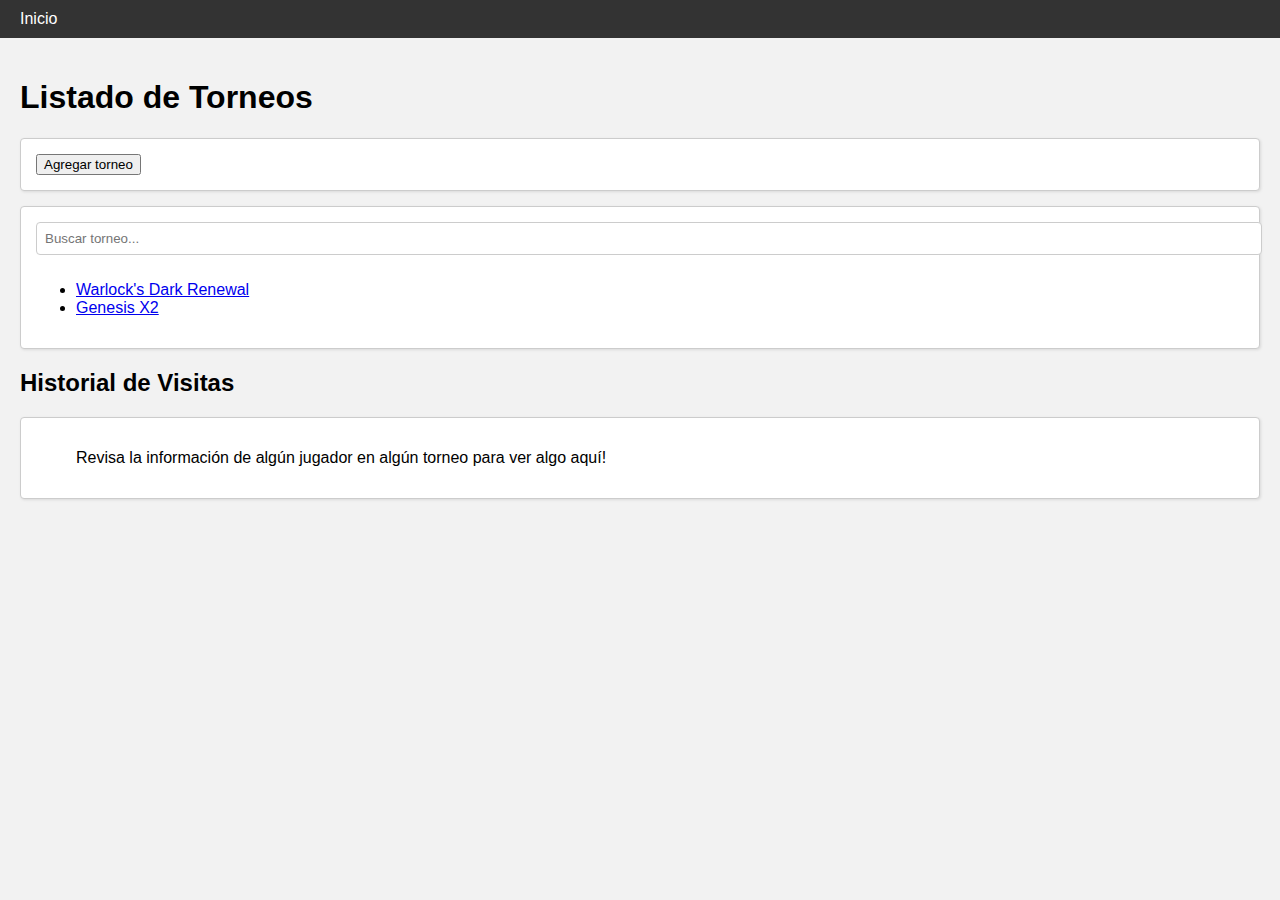
<file: index.html>
<!DOCTYPE html>
<html lang="es">
  <head>
    <meta charset="UTF-8" />
    <title>Listado de Torneos</title>
    <link rel="stylesheet" href="app.css" />
  </head>
  <body>
    <!-- Barra de navegación -->
    <div class="navbar">
      <a href="index.html">Inicio</a>
    </div>
    <div class="container">
      <h1>Listado de Torneos</h1>
      <!-- Botón para agregar torneo -->
      <div class="card">
        <button id="addTournamentBtn">Agregar torneo</button>
      </div>
      <!-- Buscador y listado de torneos -->
      <div class="card">
        <input
          type="text"
          id="tournamentSearch"
          class="search-input"
          placeholder="Buscar torneo..."
        />
        <ul id="tournamentList"></ul>
      </div>
      <!-- Historial de visitas -->
      <h2>Historial de Visitas</h2>
      <div class="card">
        <ul id="visitedList"></ul>
      </div>
    </div>
    <script>
      // Torneos hardcodeados
      const hardcodedTournaments = [
        { name: "Warlock's Dark Renewal", slug: "warlock-s-dark-renewal" },
        { name: "Genesis X2", slug: "genesis-x2" },
      ];

      // Cargar torneos del usuario almacenados en localStorage ("my-tournaments")
      const myTournaments = JSON.parse(
        localStorage.getItem("my-tournaments") || "[]"
      );

      // Fusionar ambos arrays para mostrarlos juntos
      const tournaments = [...hardcodedTournaments, ...myTournaments];

      const tournamentListEl = document.getElementById("tournamentList");
      const searchInput = document.getElementById("tournamentSearch");

      function renderTournaments(filter = "") {
        tournamentListEl.innerHTML = "";
        const filtered = tournaments.filter((t) =>
          t.name.toLowerCase().includes(filter.toLowerCase())
        );
        filtered.forEach((t) => {
          const li = document.createElement("li");
          li.innerHTML = `<a href="tournament.html?tournamentSlug=${encodeURIComponent(
            t.slug
          )}">${t.name}</a>`;
          tournamentListEl.appendChild(li);
        });
      }

      searchInput.addEventListener("input", (e) => {
        renderTournaments(e.target.value);
      });

      renderTournaments();

      // Función para "prettificar" un slug
      function prettifySlug(slug) {
        // Elimina posibles prefijos "tournament/" o "event/"
        slug = slug.replace(/(tournament\/|event\/)/gi, "");
        // Reemplaza guiones por espacios
        return slug.replace(/-/g, " ");
      }

      // Función para transformar la descripción guardada
      function prettifyDesc(desc) {
        // Se espera que desc tenga el formato:
        // "Torneo: <tournamentSlug> - Evento: <eventSlug> - Jugador: <playerName>"
        const parts = desc.split(" - ");
        if (parts.length < 3) return desc; // Si no cumple el formato, se devuelve igual.
        function prettifyPart(part, prefix) {
          let value = part.replace(prefix, "").trim();
          return prefix + " " + prettifySlug(value);
        }
        const torneo = prettifyPart(parts[0], "Torneo:");
        const evento = prettifyPart(parts[1], "Evento:");
        const jugador = parts[2]; // Se deja tal cual.
        return `${torneo} - ${evento} - ${jugador}`;
      }

      // Mostrar historial de visitas
      function renderVisited() {
        const visitedListEl = document.getElementById("visitedList");
        let visited = JSON.parse(
          localStorage.getItem("visitedMatches") || "[]"
        );
        visitedListEl.innerHTML = "";

        if (visited.length > 0) {
          visited.forEach((item) => {
            const li = document.createElement("li");
            li.innerHTML = `<a href="${item.url}">${prettifyDesc(
              item.desc
            )}</a>`;
            visitedListEl.appendChild(li);
          });
        } else {
          visitedListEl.innerHTML =
            "Revisa la información de algún jugador en algún torneo para ver algo aquí!";
        }
      }

      renderVisited();

      // Botón para agregar torneo
      document
        .getElementById("addTournamentBtn")
        .addEventListener("click", () => {
          window.location.href = "add-tournament.html";
        });
    </script>
  </body>
</html>
</file>
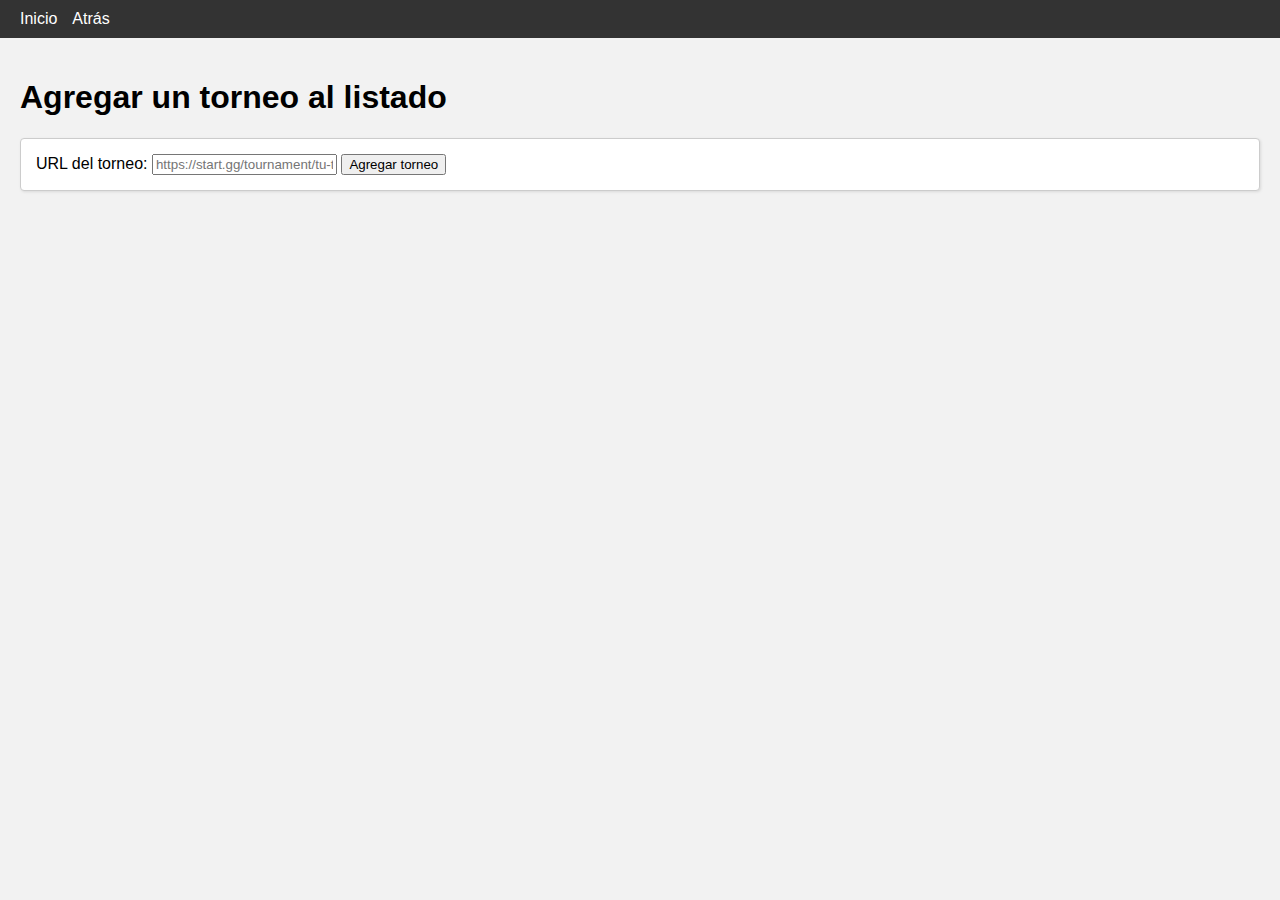
<file: add-tournament.html>
<!DOCTYPE html>
<html lang="es">
  <head>
    <meta charset="UTF-8" />
    <title>Agregar Torneo</title>
    <link rel="stylesheet" href="app.css" />
  </head>
  <body>
    <!-- Barra de navegación -->
    <div class="navbar">
      <a href="index.html">Inicio</a>
      <a href="javascript:history.back()">Atrás</a>
    </div>
    <div class="container">
      <h1>Agregar un torneo al listado</h1>
      <div class="card">
        <form id="addTournamentForm">
          <label for="tournamentUrl">URL del torneo:</label>
          <input
            type="text"
            id="tournamentUrl"
            name="tournamentUrl"
            placeholder="https://start.gg/tournament/tu-torneo"
            required
          />
          <button type="submit">Agregar torneo</button>
        </form>
        <div id="errorMessage" style="color: red"></div>
      </div>
    </div>
    <script>
      const token = "82339b75b80df03e0ca411fc8450a107";
      const form = document.getElementById("addTournamentForm");
      const errorMessageEl = document.getElementById("errorMessage");

      form.addEventListener("submit", function (e) {
        e.preventDefault();
        errorMessageEl.textContent = "";
        const url = document.getElementById("tournamentUrl").value.trim();
        if (!url) return;
        // Extraer el slug del torneo de la URL.
        // Por ejemplo: "https://start.gg/tournament/warlock-s-dark-renewal" → slug = "warlock-s-dark-renewal"
        let slug;
        try {
          const urlObj = new URL(url);
          const parts = urlObj.pathname.split("/").filter(Boolean);
          // Se asume que el pathname tiene la forma: "tournament/<slug>"
          if (parts.length < 2 || parts[0].toLowerCase() !== "tournament") {
            throw new Error("La URL debe contener '/tournament/' y el slug.");
          }
          slug = parts[1];
        } catch (err) {
          errorMessageEl.textContent = "URL inválida. " + err.message;
          return;
        }
        // Consultar la API para validar si el torneo existe
        const query = `
          query GetTournament($slug: String!) {
            tournament(slug: $slug) {
              id
              name
            }
          }
        `;
        const variables = { slug };
        fetch("https://api.start.gg/gql/alpha", {
          method: "POST",
          headers: {
            "Content-Type": "application/json",
            Authorization: `Bearer ${token}`,
          },
          body: JSON.stringify({ query, variables }),
        })
          .then((res) => res.json())
          .then((data) => {
            if (!data.data || !data.data.tournament) {
              errorMessageEl.textContent = "El torneo no existe.";
              return;
            }
            const tournament = data.data.tournament;
            // Guardar el torneo en localStorage como "my-tournaments"
            let myTournaments = JSON.parse(
              localStorage.getItem("my-tournaments") || "[]"
            );
            // Si ya existe, mostrar error
            if (myTournaments.some((t) => t.slug === slug)) {
              errorMessageEl.textContent = "El torneo ya fue agregado.";
              return;
            }
            myTournaments.push({ name: tournament.name, slug });
            localStorage.setItem(
              "my-tournaments",
              JSON.stringify(myTournaments)
            );
            // Redirigir a index.html
            window.location.href = "index.html";
          })
          .catch((err) => {
            errorMessageEl.textContent = "Error al validar el torneo.";
            console.error(err);
          });
      });
    </script>
  </body>
</html>
</file>
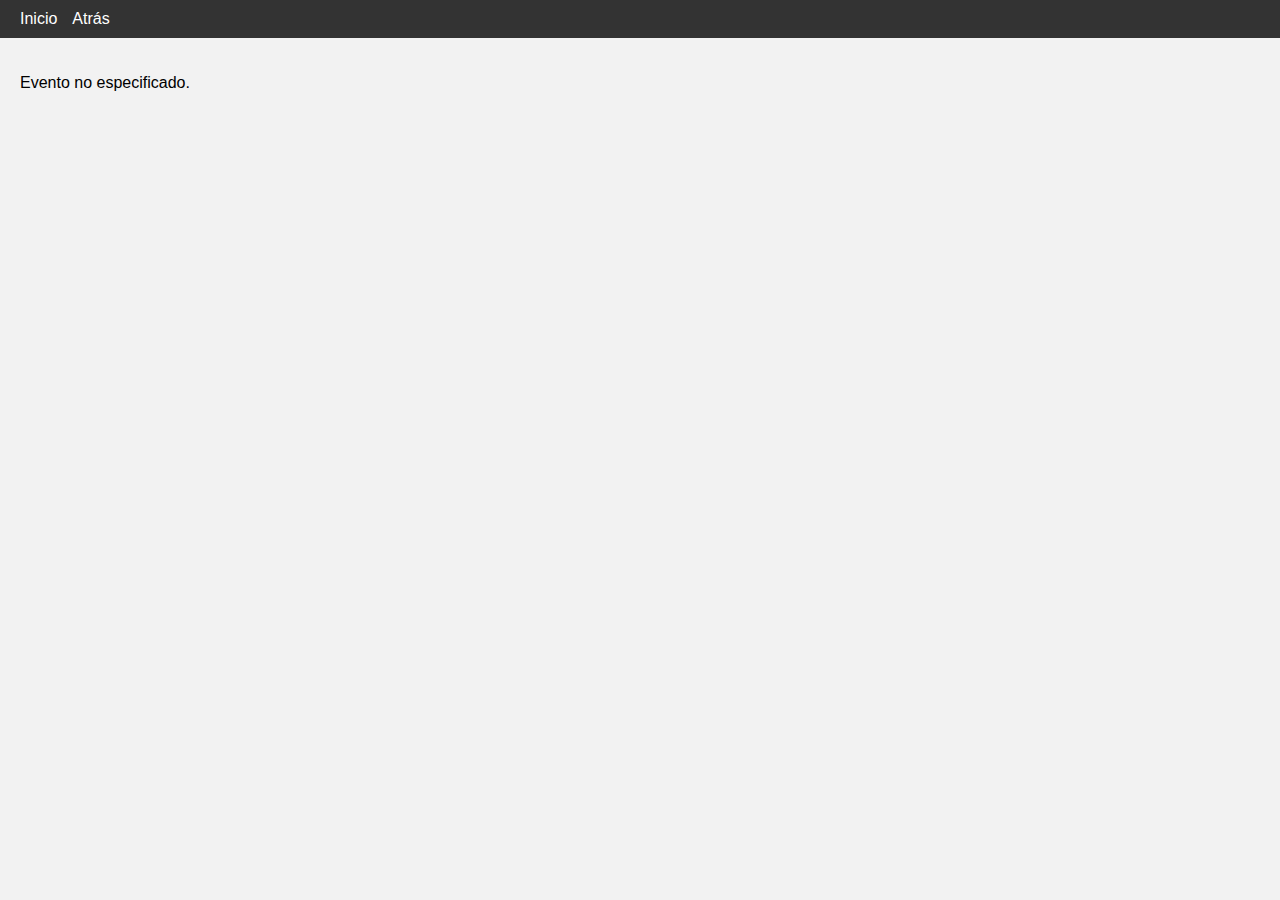
<file: event.html>
<!DOCTYPE html>
<html lang="es">
  <head>
    <meta charset="UTF-8" />
    <title>Jugadores del Evento</title>
    <link rel="stylesheet" href="app.css" />
  </head>
  <body>
    <!-- Barra de navegación -->
    <div class="navbar">
      <a href="index.html">Inicio</a>
      <a href="javascript:history.back()">Atrás</a>
    </div>
    <div class="container">
      <h1>Jugadores del Evento</h1>
      <div class="card">
        <input
          type="text"
          id="playerSearch"
          class="search-input"
          placeholder="Buscar jugador..."
        />
        <div id="playerTableContainer"></div>
        <div id="paginationControls"></div>
      </div>
    </div>
    <script>
      const urlParams = new URLSearchParams(window.location.search);
      const tournamentSlug = urlParams.get("tournamentSlug");
      const eventSlug = urlParams.get("eventSlug");
      if (!eventSlug) {
        document.querySelector(".container").innerHTML =
          "<p>Evento no especificado.</p>";
      }
      const t = "82339b75b80df03e0ca411fc8450a107";
      let currentPage = 1;
      const perPage = 50; // Cantidad de jugadores por página
      let currentSearch = "";
      let debounceTimeout;

      function fetchPlayers(page = 1, search = "") {
        const query = `
        query GetEventEntrants($eventSlug: String!, $page: Int!, $perPage: Int!, $search: String) {
          event(slug: $eventSlug) {
            id
            name
            entrants(query: { page: $page, perPage: $perPage, filter: { name: $search } }) {
              nodes {
                id
                name
              }
              pageInfo {
                totalPages
                page
                total
              }
            }
          }
        }
      `;
        const variables = { eventSlug, page, perPage, search };
        fetch("https://api.start.gg/gql/alpha", {
          method: "POST",
          headers: {
            "Content-Type": "application/json",
            Authorization: `Bearer ${t}`,
          },
          body: JSON.stringify({ query, variables }),
        })
          .then((res) => res.json())
          .then((data) => {
            const eventData = data.data.event;
            if (!eventData) {
              document.getElementById("playerTableContainer").innerHTML =
                "Evento no encontrado.";
              return;
            }
            const entrants = eventData.entrants.nodes;
            const pageInfo = eventData.entrants.pageInfo;
            renderPlayersTable(entrants);
            renderPagination(pageInfo);
          })
          .catch((err) => {
            console.error(err);
            document.getElementById("playerTableContainer").innerHTML =
              "Error al cargar jugadores.";
          });
      }

      function renderPlayersTable(entrants) {
        let html = `<table border="1" cellpadding="5" cellspacing="0" width="100%">
                    <tr>
                      <th>ID</th>
                      <th>Nombre</th>
                    </tr>`;
        entrants.forEach((p) => {
          html += `<tr>
                  <td>${p.id}</td>
                  <td><a href="matches.html?eventSlug=${encodeURIComponent(
                    eventSlug
                  )}&playerId=${encodeURIComponent(
            p.id
          )}&playerName=${encodeURIComponent(
            p.name
          )}&tournamentSlug=${encodeURIComponent(tournamentSlug)}">${
            p.name
          }</a></td>
                </tr>`;
        });
        html += `</table>`;
        document.getElementById("playerTableContainer").innerHTML = html;
      }

      function renderPagination(pageInfo) {
        let html = "";
        if (pageInfo.page > 1) {
          html += `<button id="prevPage">Anterior</button> `;
        }
        html += `Página ${pageInfo.page} de ${pageInfo.totalPages}`;
        if (pageInfo.page < pageInfo.totalPages) {
          html += ` <button id="nextPage">Siguiente</button>`;
        }
        document.getElementById("paginationControls").innerHTML = html;
        if (document.getElementById("prevPage")) {
          document.getElementById("prevPage").addEventListener("click", () => {
            currentPage--;
            fetchPlayers(currentPage, currentSearch);
          });
        }
        if (document.getElementById("nextPage")) {
          document.getElementById("nextPage").addEventListener("click", () => {
            currentPage++;
            fetchPlayers(currentPage, currentSearch);
          });
        }
      }

      // Debounce para esperar 500 ms después de escribir
      document.getElementById("playerSearch").addEventListener("input", (e) => {
        clearTimeout(debounceTimeout);
        debounceTimeout = setTimeout(() => {
          currentSearch = e.target.value;
          currentPage = 1;
          fetchPlayers(currentPage, currentSearch);
        }, 500);
      });

      fetchPlayers(currentPage, currentSearch);
    </script>
  </body>
</html>
</file>
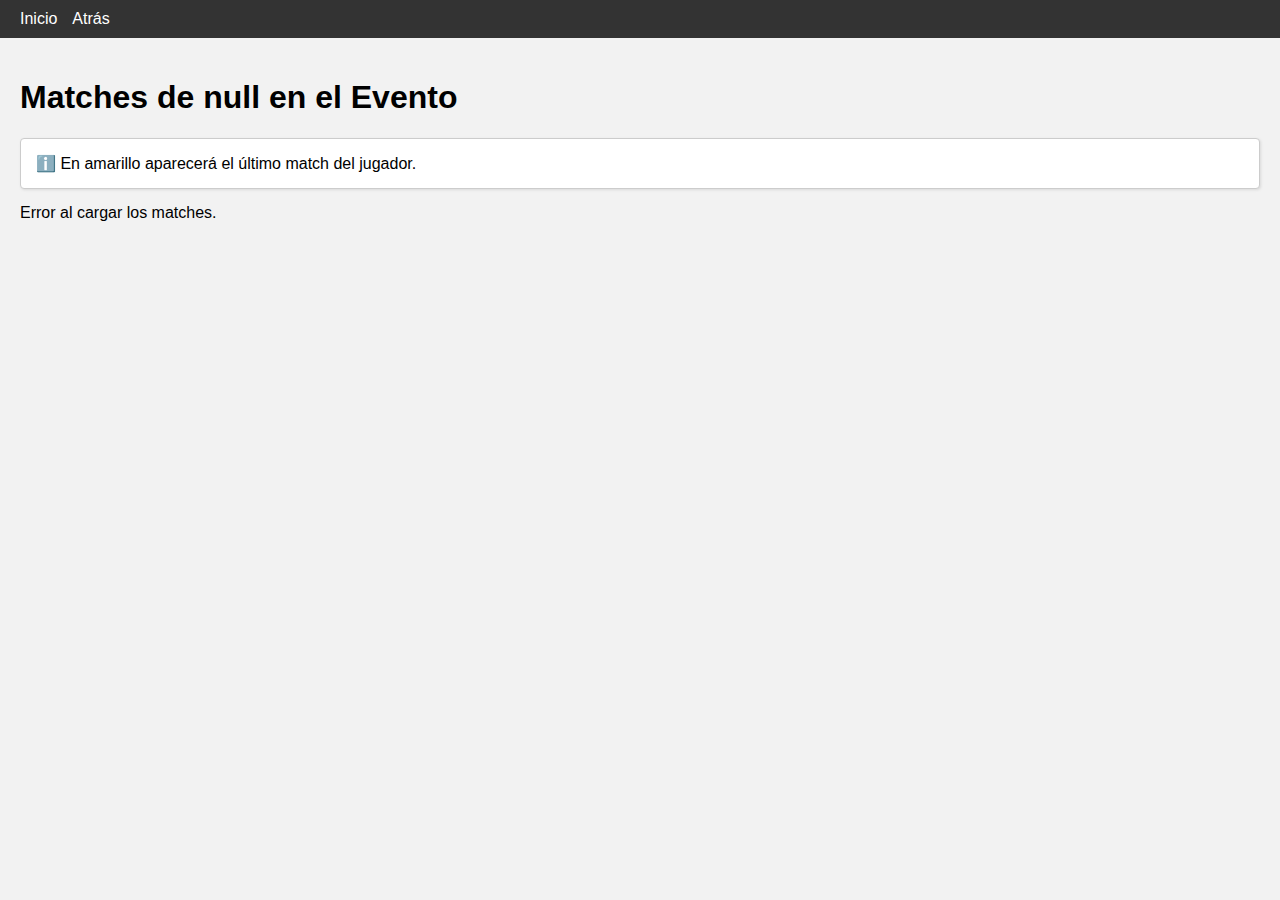
<file: matches.html>
<!DOCTYPE html>
<html lang="es">
  <head>
    <meta charset="UTF-8" />
    <title>Matches del Jugador</title>
    <link rel="stylesheet" href="app.css" />
  </head>
  <body>
    <!-- Barra de navegación -->
    <div class="navbar">
      <a href="index.html">Inicio</a>
      <a href="javascript:history.back()">Atrás</a>
    </div>
    <div class="container">
      <h1 id="title">Matches del Jugador en el Evento</h1>
      <div class="card">
        ℹ️ En amarillo aparecerá el último match del jugador.
      </div>
      <div id="content">Cargando matches...</div>
      <div id="loadMoreContainer"></div>
    </div>
    <script>
      // Obtener parámetros de la URL: tournamentSlug, eventSlug, playerId y playerName
      const urlParams = new URLSearchParams(window.location.search);
      const tournamentSlug = urlParams.get("tournamentSlug");
      const eventSlug = urlParams.get("eventSlug");
      const playerId = urlParams.get("playerId");
      const playerName = urlParams.get("playerName");

      document.getElementById(
        "title"
      ).textContent = `Matches de ${playerName} en el Evento`;
      document.title = `Matches de ${playerName}`;

      // Guardar la visita de forma única en localStorage
      (function saveVisit() {
        const currentUrl = window.location.href;
        const desc = `Torneo: ${tournamentSlug} - Evento: ${eventSlug} - Jugador: ${playerName}`;
        let visited = JSON.parse(
          localStorage.getItem("visitedMatches") || "[]"
        );
        if (!visited.some((item) => item.url === currentUrl)) {
          visited.push({ url: currentUrl, desc: desc });
          localStorage.setItem("visitedMatches", JSON.stringify(visited));
        }
      })();

      const t = "82339b75b80df03e0ca411fc8450a107";
      const perPageSets = 50; // Cantidad de sets por página
      let currentPage = 1;
      let totalPages = 1;
      let allMatches = []; // Acumulamos los sets

      function fetchMatches(page) {
        const query = `
          query GetPlayerMatches($eventSlug: String!, $playerId: ID!, $page: Int!, $perPage: Int!) {
            event(slug: $eventSlug) {
              id
              name
              sets(page: $page, perPage: $perPage, filters: { entrantIds: [$playerId] }) {
                nodes {
                  id
                  fullRoundText
                  state
                  displayScore
                  winnerId
                  slots {
                    entrant {
                      id
                      name
                    }
                  }
                }
                pageInfo {
                  totalPages
                  page
                  total
                }
              }
            }
          }
        `;
        const variables = { eventSlug, playerId, page, perPage: perPageSets };
        fetch("https://api.start.gg/gql/alpha", {
          method: "POST",
          headers: {
            "Content-Type": "application/json",
            Authorization: `Bearer ${t}`,
          },
          body: JSON.stringify({ query, variables }),
        })
          .then((res) => res.json())
          .then((data) => {
            const eventData = data.data.event;
            if (!eventData) {
              document.getElementById("content").textContent =
                "Evento no encontrado.";
              return;
            }
            totalPages = data.data.event.sets.pageInfo.totalPages;
            // Acumular los sets de esta página
            let newMatches = [];
            eventData.sets.nodes.forEach((set) => {
              // Filtrar para omitir al jugador de los oponentes
              const opponents = set.slots
                .filter(
                  (slot) => slot.entrant && String(slot.entrant.id) !== playerId
                )
                .map((slot) => slot.entrant.name)
                .join(", ");
              const oppText = opponents.trim() || "N/A";
              // Clave compuesta para deduplicar
              const key = set.fullRoundText.trim() + "|" + oppText;
              newMatches.push({
                key,
                fullRoundText: set.fullRoundText,
                opponents: oppText,
                state: set.state, // 1: No iniciado, 2: En progreso, 3: Completado
                displayScore: set.displayScore,
                winnerId: set.winnerId,
              });
            });
            // Deduplicar: agregar solo si no existe en allMatches
            newMatches.forEach((m) => {
              if (!allMatches.some((am) => am.key === m.key)) {
                allMatches.push(m);
              }
            });
            renderMatches();
            renderLoadMore();
          })
          .catch((err) => {
            console.error(err);
            document.getElementById("content").textContent =
              "Error al cargar los matches.";
          });
      }

      function renderMatches() {
        let html = "";
        if (allMatches.length === 0) {
          html +=
            "<p>No se encontraron matches para este jugador en este evento.</p>";
        } else {
          // Se asume que los matches se han acumulado en el orden en que se jugaron.
          // Se marca el primer match (índice 0) con fondo amarillo.
          allMatches.forEach((match, index) => {
            const cardClass =
              index === 0 ? "match-card last-match" : "match-card";
            html += `<div class="${cardClass}">`;
            html += `<div class="match-header">Ronda: ${match.fullRoundText}</div>`;
            // Determinar el mensaje de estado según el campo "state"
            let statusMessage = "";
            if (match.state === 1) {
              statusMessage = "No iniciado";
            } else if (match.state === 2) {
              statusMessage = "En progreso";
            } else if (match.state === 3) {
              if (String(match.winnerId) === playerId) {
                statusMessage = `Ganó ${match.displayScore}`;
              } else {
                statusMessage = `Perdió ${match.displayScore}`;
              }
            } else {
              statusMessage = "Estado desconocido";
            }
            html += `<div class="match-details"><strong>Estado:</strong> ${statusMessage}</div>`;
            html += `<div class="match-details"><strong>Oponente(s):</strong> ${match.opponents}</div>`;
            html += `</div>`;
          });
          // Si se han cargado todas las páginas y TODOS los matches están completados (state === 3),
          // se muestra una tarjeta informativa indicando que el jugador ya finalizó de jugar el evento.
          if (
            currentPage === totalPages &&
            allMatches.length > 0 &&
            allMatches.every((m) => m.state === 3)
          ) {
            html =
              `<div class="card">ℹ️ El jugador ya finalizó de jugar el evento.</div>` +
              html;
          }
        }
        document.getElementById("content").innerHTML = html;
      }

      function renderLoadMore() {
        let loadMoreContainer = document.getElementById("loadMoreContainer");
        if (currentPage < totalPages) {
          loadMoreContainer.innerHTML = `<button id="loadMoreBtn">Cargar más</button>`;
          document
            .getElementById("loadMoreBtn")
            .addEventListener("click", () => {
              currentPage++;
              fetchMatches(currentPage);
            });
        } else {
          loadMoreContainer.innerHTML = "";
        }
      }

      // Cargar la primera página de matches
      fetchMatches(currentPage);
    </script>
  </body>
</html>
</file>
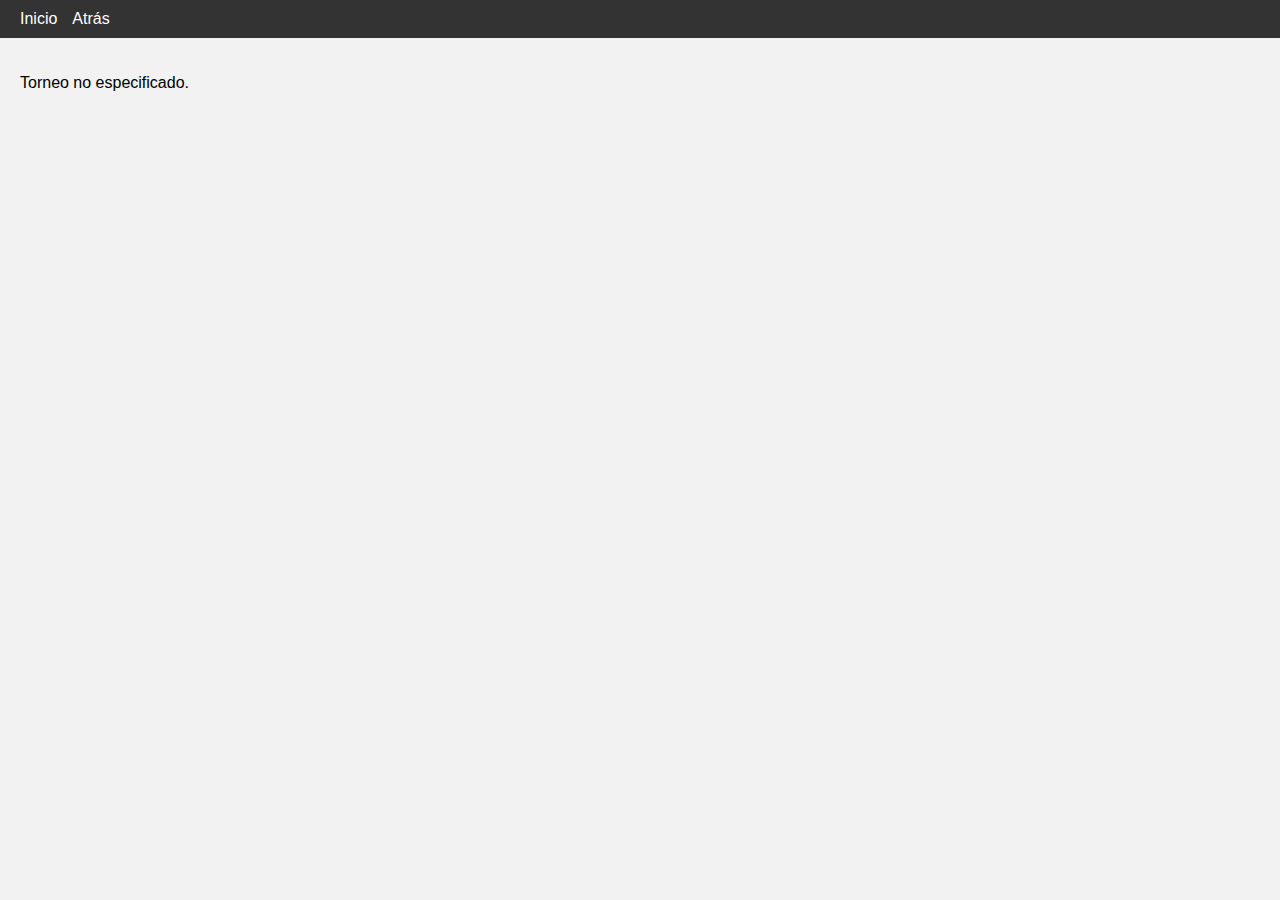
<file: tournament.html>
<!DOCTYPE html>
<html lang="es">
  <head>
    <meta charset="UTF-8" />
    <title>Eventos del Torneo</title>
    <link rel="stylesheet" href="app.css" />
  </head>
  <body>
    <!-- Barra de navegación -->
    <div class="navbar">
      <a href="index.html">Inicio</a>
      <a href="javascript:history.back()">Atrás</a>
    </div>
    <div class="container">
      <h1>Eventos del Torneo</h1>
      <div class="card">
        <input
          type="text"
          id="eventSearch"
          class="search-input"
          placeholder="Buscar evento..."
        />
        <ul id="eventList"></ul>
      </div>
    </div>
    <script>
      const urlParams = new URLSearchParams(window.location.search);
      const tournamentSlug = urlParams.get("tournamentSlug");
      if (!tournamentSlug) {
        document.querySelector(".container").innerHTML =
          "<p>Torneo no especificado.</p>";
      }
      const t = "82339b75b80df03e0ca411fc8450a107";
      const query = `
      query GetTournamentEvents($slug: String!) {
        tournament(slug: $slug) {
          id
          name
          events {
            id
            name
            slug
          }
        }
      }
    `;
      const variables = { slug: tournamentSlug };

      fetch("https://api.start.gg/gql/alpha", {
        method: "POST",
        headers: {
          "Content-Type": "application/json",
          Authorization: `Bearer ${t}`,
        },
        body: JSON.stringify({ query, variables }),
      })
        .then((res) => res.json())
        .then((data) => {
          const tournament = data.data.tournament;
          if (!tournament) {
            document.getElementById("eventList").innerHTML =
              "Torneo no encontrado.";
            return;
          }
          const events = tournament.events;
          const eventListEl = document.getElementById("eventList");
          function renderEvents(filter = "") {
            eventListEl.innerHTML = "";
            const filtered = events.filter((e) =>
              e.name.toLowerCase().includes(filter.toLowerCase())
            );
            filtered.forEach((e) => {
              const li = document.createElement("li");
              li.innerHTML = `<a href="event.html?tournamentSlug=${encodeURIComponent(
                tournamentSlug
              )}&eventSlug=${encodeURIComponent(e.slug)}">${e.name}</a>`;
              eventListEl.appendChild(li);
            });
          }
          document
            .getElementById("eventSearch")
            .addEventListener("input", (e) => {
              renderEvents(e.target.value);
            });
          renderEvents();
        })
        .catch((err) => {
          console.error(err);
          document.getElementById("eventList").innerHTML =
            "Error al cargar eventos.";
        });
    </script>
  </body>
</html>
</file>
<file: app.css>
/* app.css */

body {
  font-family: Arial, sans-serif;
  margin: 0;
  padding: 0;
  background: #f2f2f2;
}

.navbar {
  background: #333;
  color: #fff;
  padding: 10px 20px;
  display: flex;
  align-items: center;
}

.navbar a {
  color: #fff;
  text-decoration: none;
  margin-right: 15px;
}

.navbar a:hover {
  text-decoration: underline;
}

.container {
  padding: 20px;
}

.card {
  background: #fff;
  border: 1px solid #ccc;
  border-radius: 4px;
  padding: 15px;
  margin-bottom: 15px;
  box-shadow: 1px 1px 3px rgba(0, 0, 0, 0.1);
}

.match-card {
  border: 1px solid #ccc;
  background: #fff;
  padding: 10px;
  margin-bottom: 10px;
  border-radius: 4px;
  box-shadow: 1px 1px 3px rgba(0, 0, 0, 0.1);
}

.last-match {
  background-color: yellow;
}

input.search-input {
  width: 100%;
  padding: 8px;
  margin-bottom: 10px;
  border-radius: 4px;
  border: 1px solid #ccc;
}
</file>
